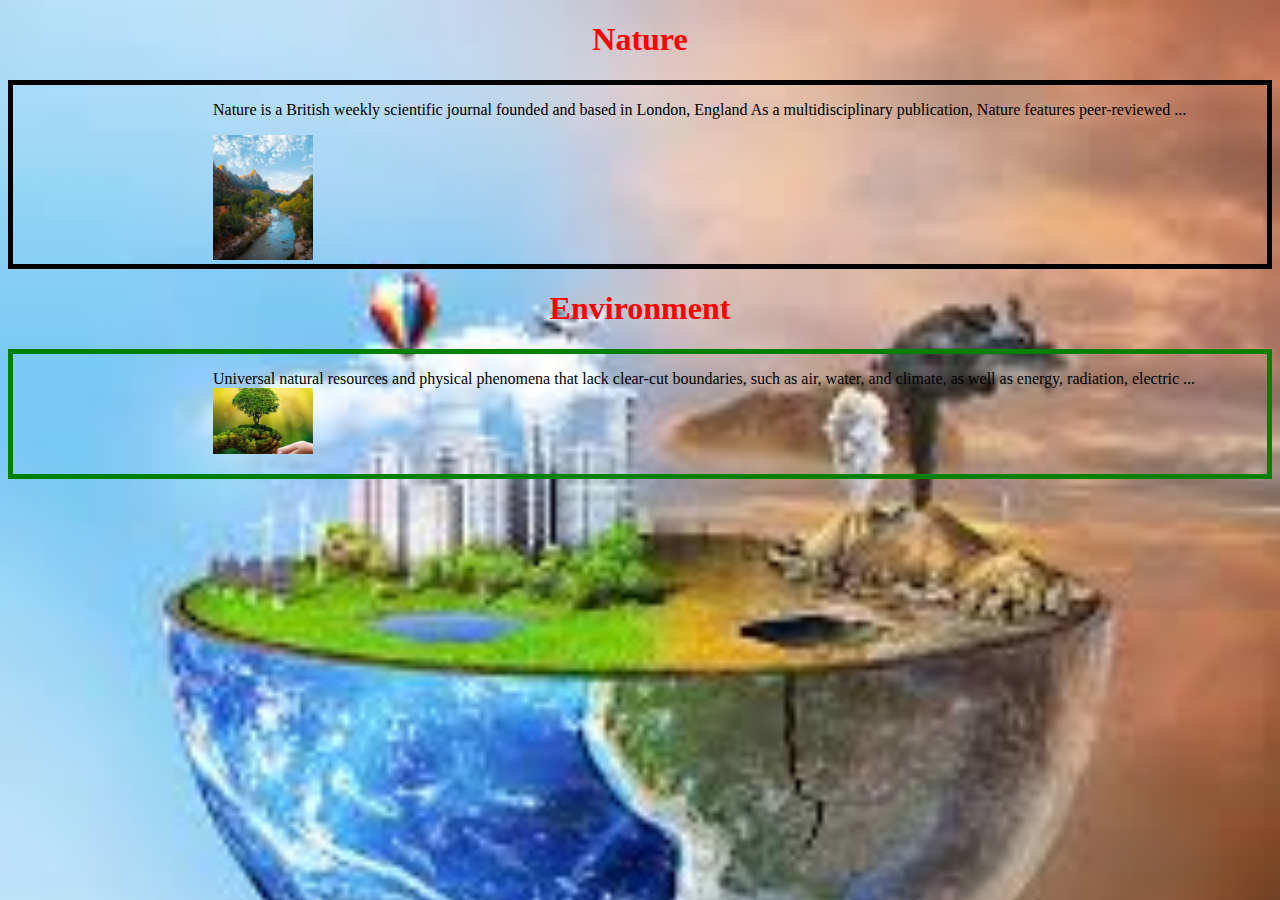
<file: css learn2/index.html>
<!DOCTYPE html>
<html lang="en">
<head>
    <meta charset="UTF-8">
    <meta name="viewport" content="width=device-width, initial-scale=1.0">
    <title>Document</title>
    <link rel="stylesheet" href="style.css">
</head>
<body>
    <h1>Nature</h1>
    <div class="A">
        
    <p>Nature is a British weekly scientific journal 
        founded and based in London, England
        As a multidisciplinary publication, 
        Nature features peer-reviewed ...</p>
        <img  src="images/nature.jfif" alt="Nature">

    </div>
    <h1>Environment</h1>
    <div class="B">
        <p>Universal natural resources and physical phenomena that lack clear-cut boundaries, 
            such as air, water, and climate, as well as energy, radiation, electric ...
      <img src="images/environment.jfif" alt="Environment">
        </p>
    </div>
</body>
</html>
</file>
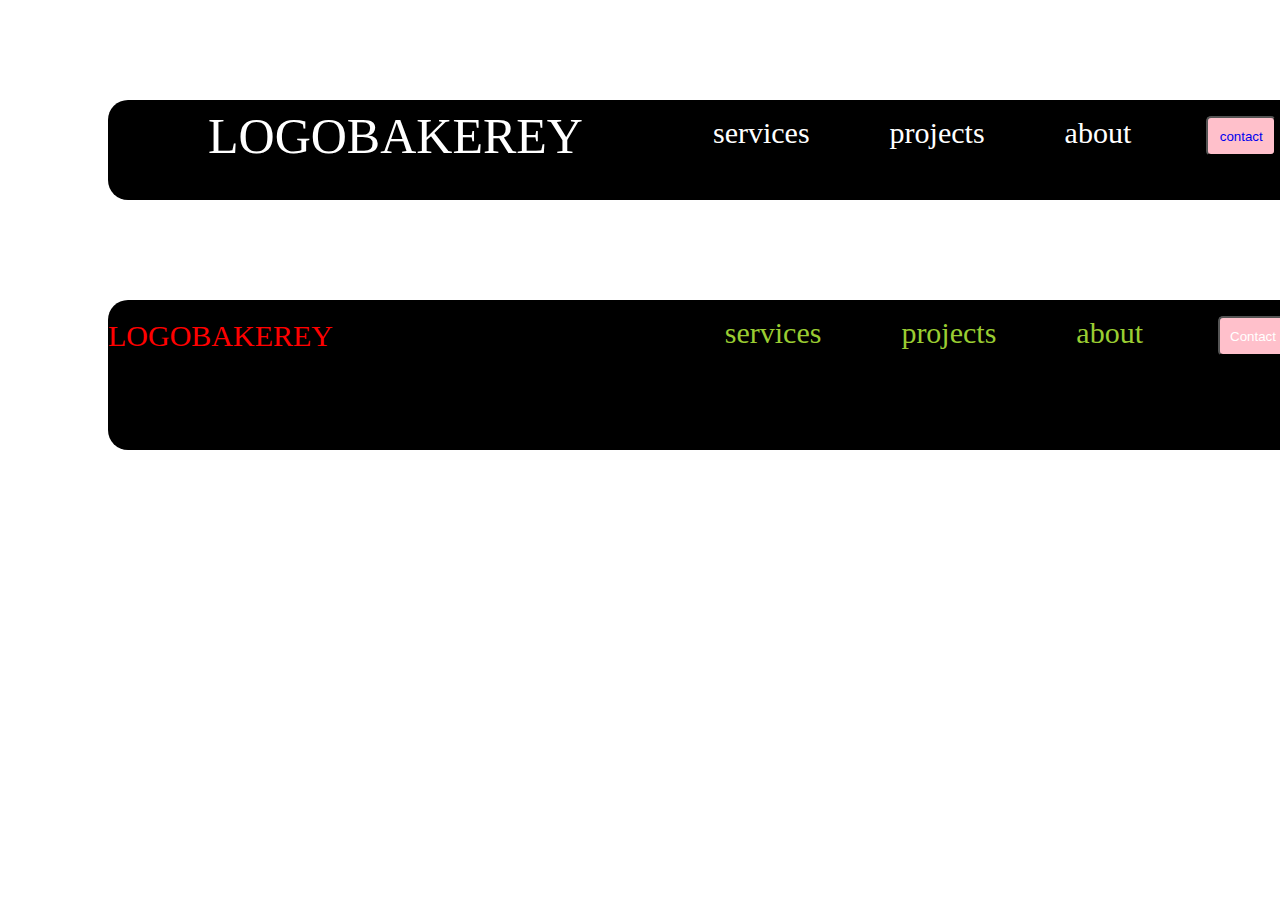
<file: navbar/index.html>
<!DOCTYPE html>
<html lang="en">
<head>
    <meta charset="UTF-8">
    <meta name="viewport" content="width=device-width, initial-scale=1.0">
    <title>Navbar</title>
    <link rel="stylesheet" href="styles/styles.css">
</head>
<body>
    <div class="navbar">




        <div class="nav"> 
            <div class="heading">LOGOBAKEREY</div>
        <ul>
            <li> <a href="#">services</a></li>
            <li><a href="#">projects</a></li>
            <li> <a href="#">about</a></li>
            <button><a href="#">contact</a></button>
        </ul>

    </div>
</div>

<div class="navbar1">
    <div class="nav1">
       <div class="heading1">LOGOBAKEREY</div>
       <ul>
        <li><a href="#">services</a></li>
        <li><a href="#">projects</a></li>
        <li><a href="#">about</a></li>
        <button><a href="#"> Contact</a></button>
       </ul>
</div>
</div>


















    
    
        



    
</body>
</html>
</file>
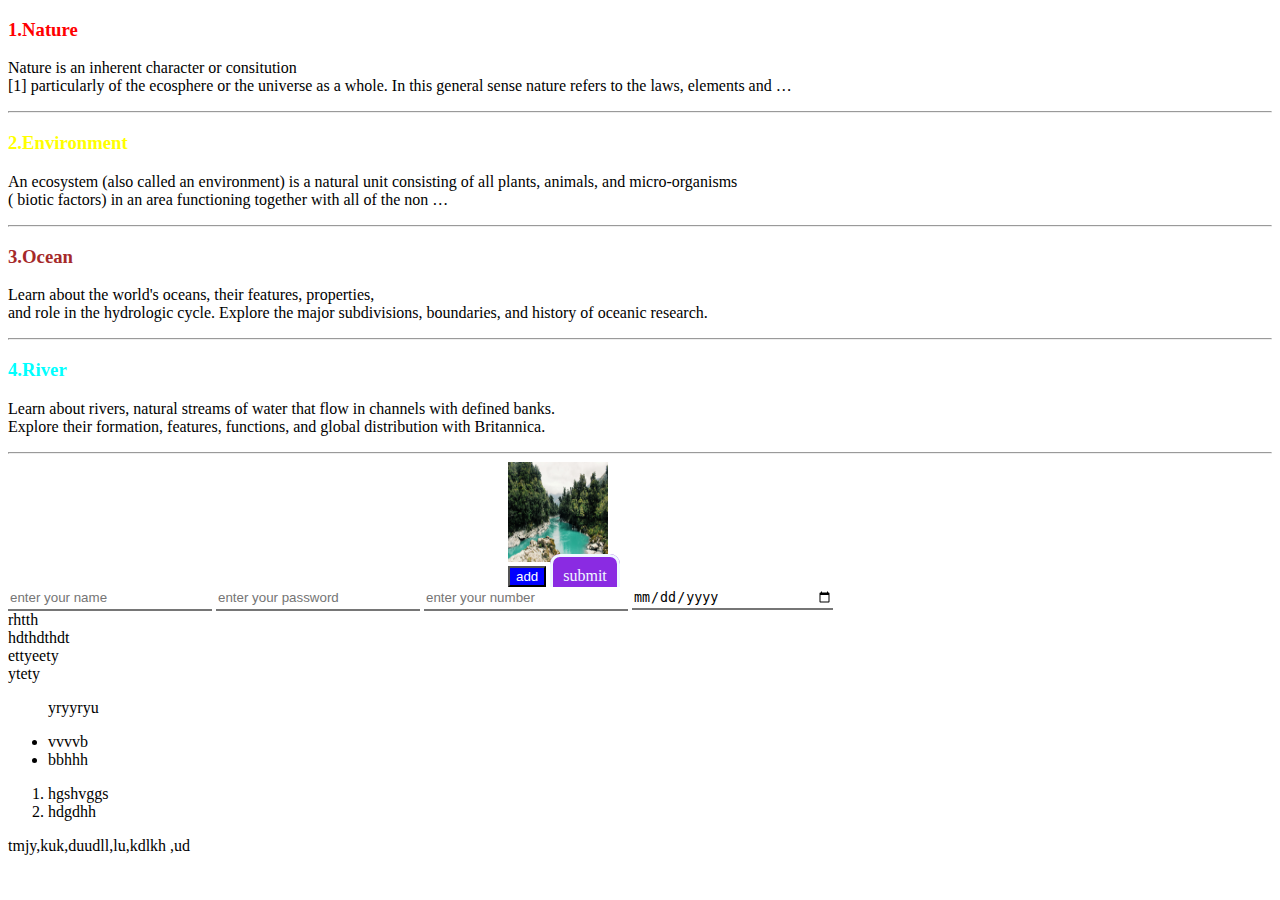
<file: navbar2/index.html>
<!DOCTYPE html>
<html lang="en">
<head>
    <meta charset="UTF-8">
    <meta name="viewport" content="width=device-width, initial-scale=1.0">
    <title>Navbar</title>
    <style>
        button{
       margin-left:500px;
       color:white;
       background-color: blue;
        }
        img{
            height:100px;
            width:100px;
            margin-left:500px;
    
        }
        .A input{
           border-top: 0px;
        
           border-left: 0px;
           border-right: 0px;
            height: 20px;
            width: 200px;
            }
        a{
            text-decoration: none;
            color: aliceblue;
            border: solid;
            width: 100px;
            padding: 10px 10px;
            background-color: blueviolet;
            border-radius: 10px;
        }

    </style>
</head>
<body>
<h3 style="color:red">1.Nature</h3>  
<p>Nature is an inherent character or consitution<br>[1] particularly of the ecosphere 
    or the universe as a whole. In this general sense nature refers to the laws, elements and …</p>
    <hr> 
<h3 style="color:yellow">2.Environment</h3>
<p>An ecosystem (also called an environment) is a natural unit consisting of all plants, animals, and micro-organisms <br>
    ( biotic factors) in an area functioning together with all of the non …</p>
<hr>
<h3 style="color:brown">3.Ocean</h3>
<p>Learn about the world's oceans, their features, properties, <br>
    and role in the hydrologic cycle. Explore the major subdivisions, boundaries, and history of oceanic research.</p>
    <hr>
<h3 style="color:aqua">4.River</h3>
<p>Learn about rivers, natural streams of water that flow in channels with defined banks.<br>
     Explore their formation, features, functions, and global distribution with Britannica.</p>
     <hr>
    <img src="images/river.jpg"> <br>
    <button>add</button>
    
   <a href="https://www.facebook.com/login/">submit</a>
    <form class="A">
    <input type="text" placeholder="enter your name">
   <input type="password" placeholder="enter your password">
    <input type="number" placeholder="enter your number">
    <input type="date">
</form>

<li>rhtth</li>
<li>hdthdthdt</li>
<li>ettyeety</li>
<li>ytety</li>

<ol>yryyryu</ol>

<ul>

    <li>vvvvb</li>
    <li>bbhhh</li>
</ul>
<ol>
    <li>hgshvggs</li>
    <li>hdgdhh</li>
</ol>
<span>tmjy,kuk,duudll,lu,kdlkh ,ud</span>
</body>
</html>
</file>
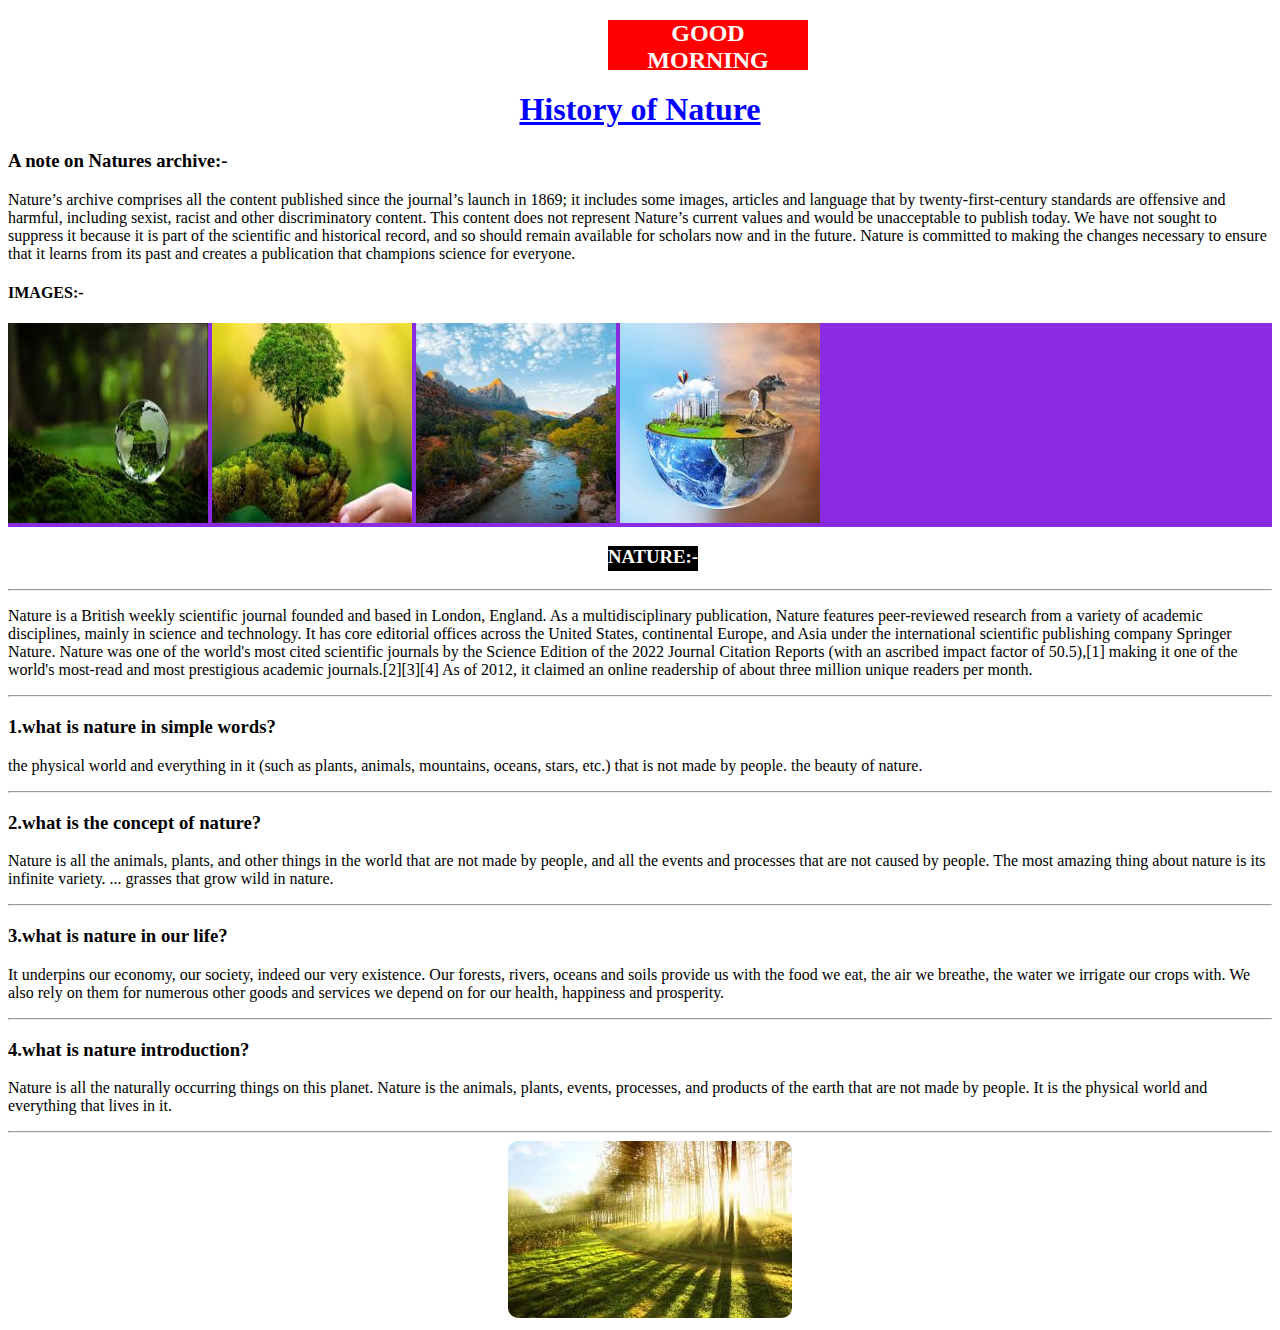
<file: css learn2/index2.html>
<!DOCTYPE html>
<html lang="en">
<head>
    <meta charset="UTF-8">
    <meta name="viewport" content="width=device-width, initial-scale=1.0">
    <title>Nature</title>
    <link rel="stylesheet" href="https://cdnjs.cloudflare.com/ajax/libs/font-awesome/6.6.0/css/all.min.css" integrity="sha512-Kc323vGBEqzTmouAECnVceyQqyqdsSiqLQISBL29aUW4U/M7pSPA/gEUZQqv1cwx4OnYxTxve5UMg5GT6L4JJg==" crossorigin="anonymous" referrerpolicy="no-referrer" />
    <link rel="stylesheet" href="style3.css">
</head>
<body>
    <div class="container">
        <div class="head">
        <h2>GOOD MORNING</h2>
        <h1>History of Nature</h1>
        <h3>A note on Natures archive:-</h3>
        <p>Nature’s archive comprises all the content published since the journal’s launch in 1869;  
            it includes some images, articles and language that by twenty-first-century standards are offensive and 
            harmful, including sexist, racist and other discriminatory content. This content does not represent Nature’s current values 
            and would be unacceptable to publish today. 
            We have not sought to suppress it because it is part of the scientific and historical record, and so should remain available for scholars now and in the future. 
            Nature is committed to making the changes necessary to ensure that it learns from its past and creates a publication that champions science for everyone.</p>
            </div>
            <h4>IMAGES:-</h4>
          <div class="a">
            <img  class="a1"src="images/EN.jfif">
            <img  class="a2"src="images/environment.jfif"alt="nature">
            <img  class="a3"src="images/nature.jfif"alt="nature">
            <img  class="a4"src="images/knkm.jfif"alt="nature">
            </div>


            <div class="ab"> 
                <h3>NATURE:-</h3>
                <hr>
                <p>Nature is a British weekly scientific journal founded and based in London, England. As a multidisciplinary publication, Nature features peer-reviewed research from a variety of academic disciplines, mainly in science and technology. It has core editorial offices across the United States, continental Europe, and Asia under the international scientific publishing company Springer Nature. 
                Nature was one of the world's most cited scientific journals by the Science Edition of the 2022 Journal Citation Reports (with an ascribed impact factor of 50.5),[1] 
                making it one of the world's most-read and most prestigious academic journals.[2][3][4] As of 2012, it claimed an online readership of about three million unique readers per month.</p>
            </div>
            <hr>
            <div class="bc">
                <h3>1.what is nature in simple words?</h3>
                <p>the physical world and everything in it (such as plants, animals, mountains, oceans, stars, etc.) that is not made by people. the beauty of nature.
                </p>  
                <hr>
                <h3>2.what is the concept of nature?</h3>
                <p>Nature is all the animals, plants, and other things in the world that are not made by people, and all the events and processes that are not caused by people. The most amazing thing about nature is its infinite variety. ... grasses that grow wild in nature.</p>
                <hr>
                <h3>3.what is nature in our life?</h3>
                <p>It underpins our economy, our society, indeed our very existence. Our forests, rivers, oceans and soils provide us with the food we eat, the air we breathe, the water we irrigate our crops with. We also rely on them for numerous other goods and services we depend on for our health, happiness and prosperity.</p>
                 <hr>
                 <h3>4.what is nature introduction?</h3>
                 <p>Nature is all the naturally occurring things on this planet. Nature is the animals, plants, events, processes, and products of the earth that are not made by people. It is the physical world and everything that lives in it.
                </p>
                <hr>
                <div class="nature">
                    <img src="images/na.jfif">
                    </div>
                    <div class="icon">
                        
                    <i class="fa-brands fa-youtube"></i>
                </div>
            </div>            
            





        






















    </div>
    
</body>
</html>
</file>
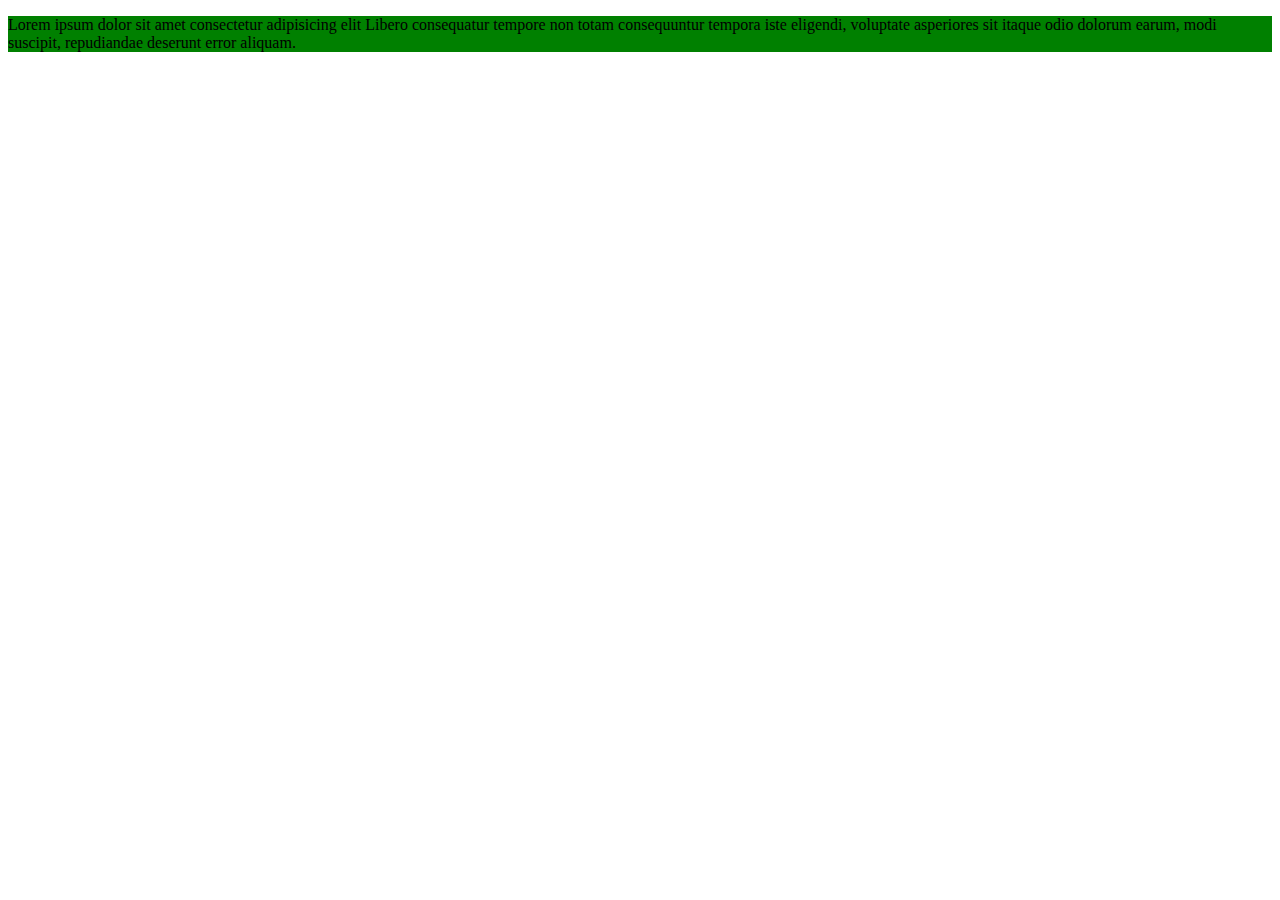
<file: css learning/images/index..html>
<!DOCTYPE html>
<html lang="en">
<head>
    <meta charset="UTF-8">
    <meta name="viewport" content="width=device-width, initial-scale=1.0">
    <title>css</title>

 <link rel="stylesheet" href="style.css">
</head>
<body>
   <div class="sample">
    <p>Lorem ipsum dolor sit amet consectetur adipisicing elit
      Libero consequatur tempore non totam consequuntur tempora iste eligendi, 
      voluptate asperiores sit itaque odio dolorum earum, modi suscipit, 
      repudiandae deserunt error aliquam.</p>
   </div>
</body>
</html>
</file>
<file: css learn2/style.css>
.A {
    border:5px solid black;
    padding-left: 200px;
    margin-top: 10px;
 }
 .B {
    border:5px solid green;
    padding-left: 200px;
    margin-top: 10px;
 }

h1{
    text-align: center;
    color:red;
}
img{
    width: 100px;
    
}
body{
    
    background-image: url(images/knkm.jfif);
    background-size: cover;
    box-sizing: border-box;

}
</file>
<file: navbar/styles/styles.css>
*{
    text-decoration: none;
}
.navbar{
    height:100px;
    width:1200px;background-color:black;
    margin-left: 100px;
    margin-top: 100px;
    border-radius: 20px;

}
.nav{
    display:flex;
    align-items: center;
    justify-content: space between;
    margin-left: 100px;
    
}
ul{
    list-style: none;
    display: flex;
}
ul li{
     
    font-size: 30px;
    margin-left: 60px;
}
ul li a{
    color:white;
    margin-left: 20px;
}
button{
    margin-left: 75px;
    height: 30px;
    width: 100px;
    border-radius: 20px;
    background-color:pink;

    

}
 
.nav1 button a{
    color: white;
}
.heading{
    font-size: 50px;
    margin-right: 10px;
    color:white;

}


.navbar1{
    height:150px;
    width: 1200px;
    background-color: black;
    margin-left: 100px;
    margin-top: 100px;
    border-radius: 20px;
}
 .nav1{
    display:flex;
    align-items: center;
    justify-content: space-between;
 }
 .nav1 ul {
    list-style: none;
    display:flex;

 }

 .nav1 ul li a{
    color:yellowgreen;
 }

 button{
    margin-right: 20px;
    height:40px;
    width:70px;
    border-radius: 5px;
 }
  .heading1{
    font-size: 30px;

 }
 .heading1{
    color:red
 }
</file>
<file: css learn2/style3.css>
.head h2{
    background-color: red;
    color:white;
    width:200px;
    margin-left: 600px;
    height: 50px;
    border:1px;
    text-align: center;
    }
    .head h1{
        text-decoration: underline;
        color:blue;
        text-align: center;
    }
    .a img {
        height:200px;
        width:200px;
        column-gap:10px;
        

    }
    .a{
        background-color: blueviolet;

    }
    .a h4{
        background-color:pink ;
    }
    .ab h3{
        text-align: center;
        color:white
    
    }
    .ab h3{
        background-color: black;
        height: 25px;
        width: 90px;
        margin-left: 600px;
    }
    .nature img{
     margin-left: 500px;
     border-radius: 10px; 

    }
    .icon i
    {
        width: 100px;
        height:100px;


    }
</file>
<file: css learning/images/style.css>
div{
    background-color:green
}
.sample p span{
    color:red;
    font-size:xx-large;
    border: 1px solid yellow;
    column-count:4;
}
</file>
